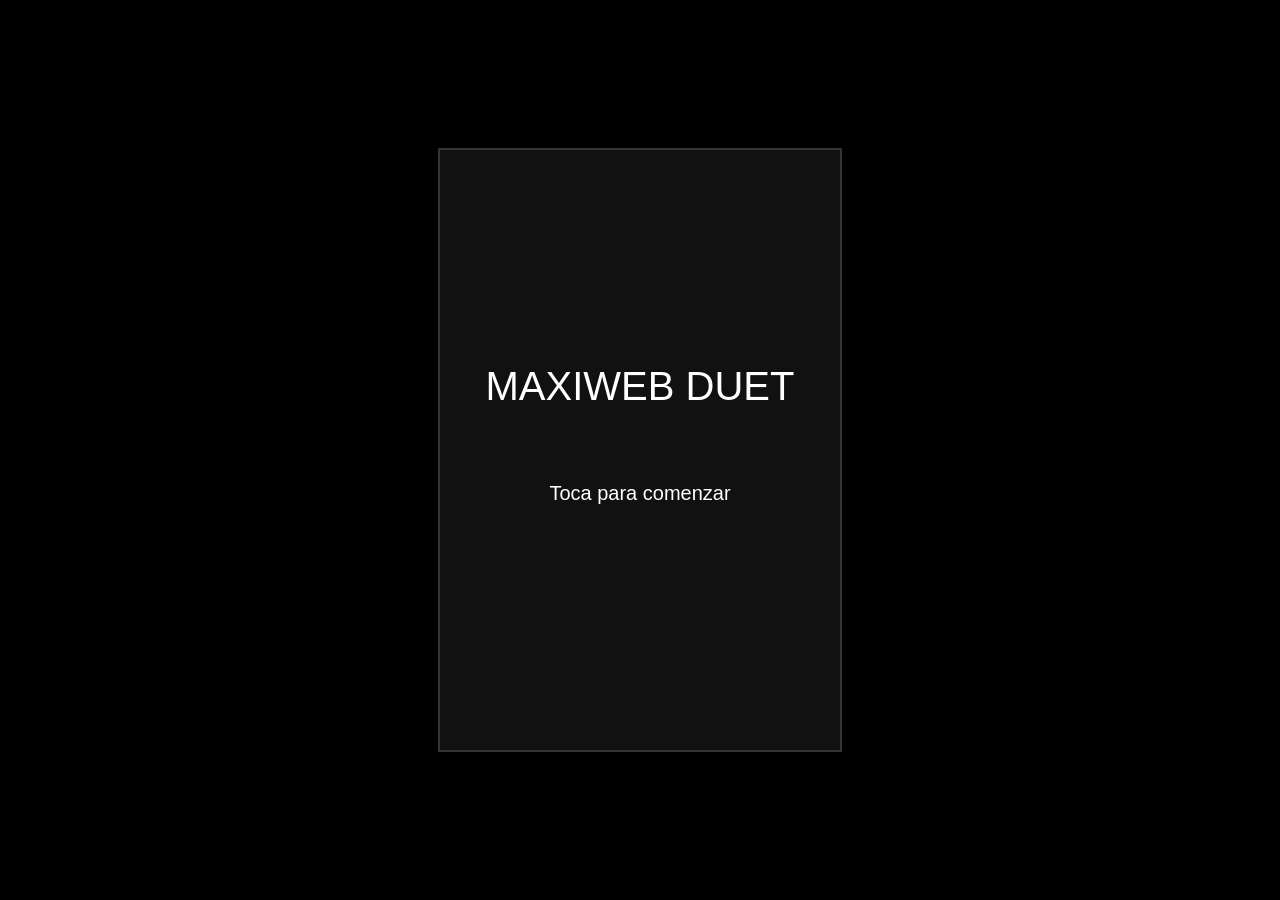
<file: templates/duet.html>
<!DOCTYPE html>
<html lang="es">
<head>
    <meta charset="UTF-8">
    <title>Maxiweb - Duet</title>
    <style>
        body { margin: 0; background: #000; display: flex; justify-content: center; align-items: center; height: 100vh; overflow: hidden; }
        canvas { border: 2px solid #333; background: #111; }
    </style>
</head>
<body>
    <canvas id="juegoCanvas" width="400" height="600"></canvas>

 <script>
        let estelaRojo = [];
        let estelaAzul = [];
        let mejorTiempo = localStorage.getItem('maxiwebRecord') || 0;
        let estado = 'inicio';
        let girando = false;
        let velocidadGiro = 0.06;
        let direccion = 1;
        let tiempoInicio = Date.now(); // Inicializado aquí
        const canvas = document.getElementById('juegoCanvas');
        const ctx = canvas.getContext('2d');
        
        let angulo = 0;
        let velocidad = 2;
        const aceleracion = 0.0005;
        let obstaculos = [];

        function actualizarObstaculos() {
            velocidad += aceleracion;
            let ultimoObstaculo = obstaculos[obstaculos.length - 1];
            let puedeCrear = obstaculos.length === 0 || (ultimoObstaculo && ultimoObstaculo.y > 250);
            
            if (Math.random() < 0.02 && puedeCrear) {
                let posicionX = Math.floor(Math.random() * 200) + 50; 
                obstaculos.push({ x: posicionX, y: -50, w: 120, h: 25 });
            }

            for (let i = 0; i < obstaculos.length; i++) {
                obstaculos[i].y += velocidad;
            }

            if (obstaculos.length > 0 && obstaculos[0].y > canvas.height) {
                obstaculos.shift();
            }
        }

     function verificarColision(puntoX, puntoY, obs) {
         // Definimos el área del obstáculo
         let obsCentroX = obs.x + (obs.w / 2);
         let obsCentroY = obs.y + (obs.h / 2);
    
         // Calculamos distancia al centro del obstáculo
         let dx = puntoX - obsCentroX;
         let dy = puntoY - obsCentroY;
    
         // Usamos el teorema de Pitágoras para la distancia total
         let distancia = Math.sqrt(dx * dx + dy * dy);
    
         // El radio de colisión: 10px (ajusta este número si quieres más o menos margen)
         // Si giras rápido, el margen se mantiene seguro
         return distancia < 10; 
    }
        function formatearTiempo(segundosTotales) {
            let mins = Math.floor(segundosTotales / 60);
            let segs = Math.floor(segundosTotales % 60);
            // Esto hace que si son 5 segundos, se vea "05" en lugar de "5"
            let segsFormateado = segs < 10 ? "0" + segs : segs;
            
            if (mins > 0) {
                return mins + ":" + segsFormateado;
            }
            return segsFormateado + "s";
        }
     function dibujar() {
    ctx.clearRect(0, 0, canvas.width, canvas.height);

    if (estado === 'inicio') {
        ctx.fillStyle = 'white';
        ctx.font = '40px Arial';
        ctx.textAlign = "center";
        ctx.fillText('MAXIWEB DUET', canvas.width / 2, 250);
        ctx.font = '20px Arial';
        ctx.fillText('Toca para comenzar', canvas.width / 2, 350);
        ctx.textAlign = "left";

    } else if (estado === 'gameover') {
        ctx.fillStyle = 'white';
        ctx.font = '30px Arial';
        ctx.fillText('GAME OVER', 120, 300);
        ctx.fillText('Toca para reiniciar', 80, 350);
        ctx.font = '20px Arial';
        ctx.fillText('Tu mejor tiempo: ' + formatearTiempo(mejorTiempo), 120, 400);

    } else if (estado === 'jugando') {
        // --- HUD Y LÓGICA ---
        let segundosTranscurridos = (Date.now() - tiempoInicio) / 1000;
        let tiempoTexto = formatearTiempo(segundosTranscurridos);
        ctx.fillStyle = 'white';
        ctx.font = '20px Arial';
        ctx.fillText('Tiempo: ' + tiempoTexto, 20, 30);
        
        ctx.textAlign = "right";
        ctx.fillText('Récord: ' + formatearTiempo(mejorTiempo), 380, 30);
        ctx.textAlign = "left";
        
        actualizarObstaculos();
        ctx.fillStyle = 'white';
        for (let obs of obstaculos) {
            ctx.fillRect(obs.x, obs.y, obs.w, obs.h);
        }

        // --- MOVIMIENTO Y ESTELA ---
        ctx.save();
        ctx.translate(200, 300);
        ctx.rotate(angulo);
        
        let pxRojo = 100 * Math.cos(angulo);
        let pyRojo = 100 * Math.sin(angulo);
        let pxAzul = 100 * Math.cos(angulo + Math.PI);
        let pyAzul = 100 * Math.sin(angulo + Math.PI);
        
        estelaRojo.push({ x: pxRojo, y: pyRojo });
        estelaAzul.push({ x: pxAzul, y: pyAzul });

        if (estelaRojo.length > 10) estelaRojo.shift();
        if (estelaAzul.length > 10) estelaAzul.shift();

        // DIBUJAR ESTELA
        for (let i = 0; i < estelaRojo.length; i++) {
            ctx.globalAlpha = i / estelaRojo.length; 
            ctx.fillStyle = 'red';
            ctx.beginPath(); ctx.arc(estelaRojo[i].x, estelaRojo[i].y, 15, 0, Math.PI * 2); ctx.fill();
        }
        for (let i = 0; i < estelaAzul.length; i++) {
            ctx.globalAlpha = i / estelaAzul.length;
            ctx.fillStyle = 'blue';
            ctx.beginPath(); ctx.arc(estelaAzul[i].x, estelaAzul[i].y, 15, 0, Math.PI * 2); ctx.fill();
        }
        ctx.globalAlpha = 1.0;

        // DIBUJAR PUNTOS Y COLISIÓN
        let colision = false;
        for (let obs of obstaculos) {
            let obsAjustado = { x: obs.x - 200, y: obs.y - 300, w: obs.w, h: obs.h };
            if (verificarColision(pxRojo, pyRojo, obsAjustado) || verificarColision(pxAzul, pyAzul, obsAjustado)) {
                estado = 'gameover';
                colision = true;
                let tiempoFinal = (Date.now() - tiempoInicio) / 1000;
                if (tiempoFinal > mejorTiempo) {
                    mejorTiempo = tiempoFinal;
                    localStorage.setItem('maxiwebRecord', mejorTiempo);
                }
            }  
        }

        ctx.fillStyle = colision ? 'yellow' : 'red';
        ctx.beginPath(); ctx.arc(pxRojo, pyRojo, 12, 0, Math.PI * 2); ctx.fill();
        ctx.fillStyle = colision ? 'yellow' : 'blue';
        ctx.beginPath(); ctx.arc(pxAzul, pyAzul, 12, 0, Math.PI * 2); ctx.fill();
        ctx.restore();

        if (girando) angulo += (velocidadGiro * direccion);
    }
    requestAnimationFrame(dibujar);
}
        window.addEventListener('mousedown', (e) => {
    if (estado === 'inicio' || estado === 'gameover') {
        // --- INICIAR EL JUEGO ---
        estado = 'jugando';
        obstaculos = [];
        velocidad = 2;
        angulo = 0;
        tiempoInicio = Date.now();
        girando = false;
        estelaRojo = [];
        estelaAzul = [];
    } else if (estado === 'jugando') {
        // --- LÓGICA DE GIRO ---
        girando = true;
        let rect = canvas.getBoundingClientRect();
        let clicX = e.clientX - rect.left;
        direccion = (clicX < canvas.width / 2) ? -1 : 1;
    }
});

        window.addEventListener('mouseup', () => girando = false);
        window.addEventListener('mouseout', () => girando = false);

        dibujar();
    </script>
</body>
</html>
</file>
